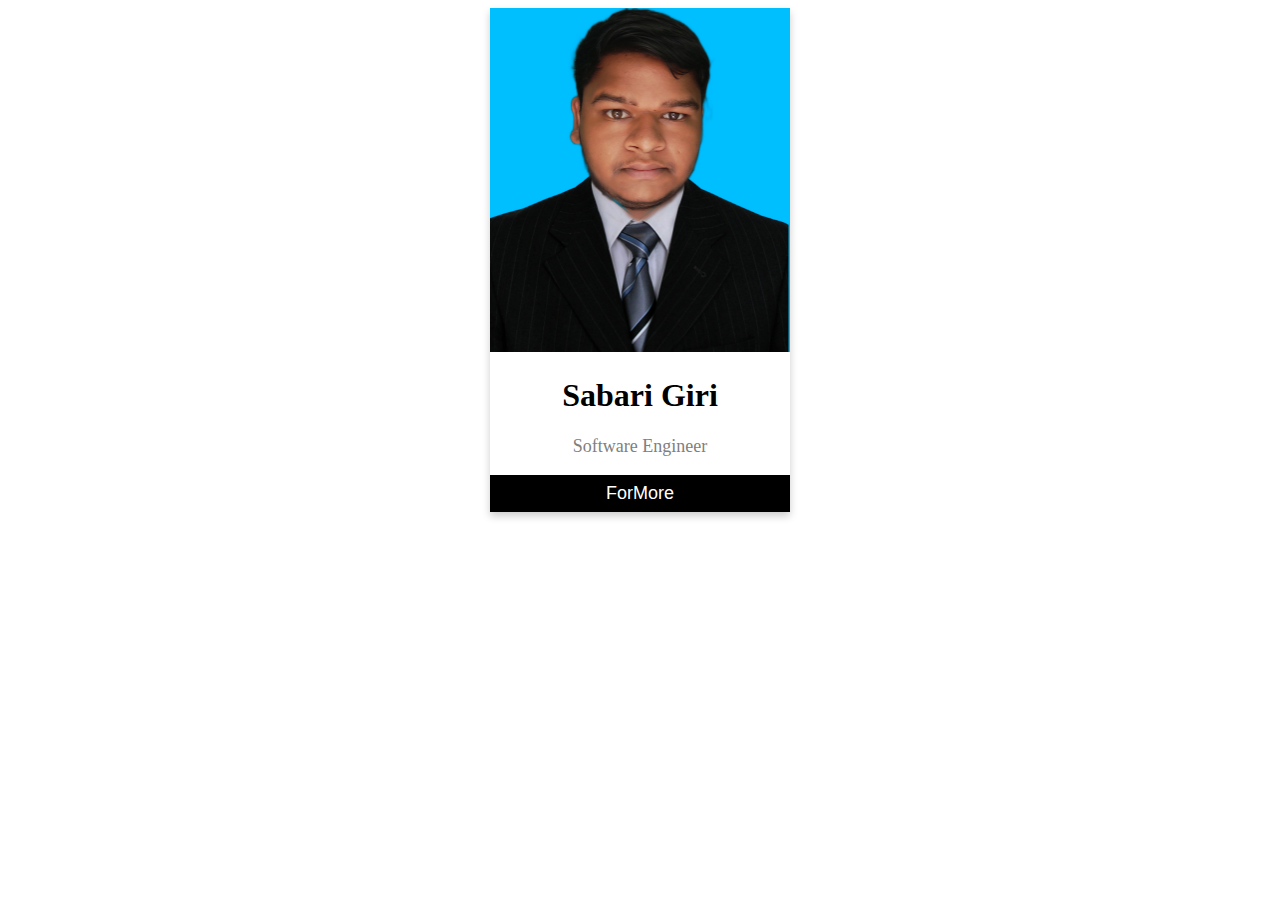
<file: Card task 2/index.html>
<!DOCTYPE html>
<html lang="en">
<head>
    <meta charset="UTF-8">
    <meta http-equiv="X-UA-Compatible" content="IE=edge">
    <meta name="viewport" content="width=device-width, initial-scale=1.0">
    <title>CardDesign</title>
</head>
<body>
    <link rel="stylesheet" href="style.css">

<div class="card">
  <img src="IMG.jpg" alt="name" style="width:100%">
  <h1>Sabari Giri</h1>
  <p class="title">Software Engineer</p>
  <p>
    <button onclick="location.href='https://portfoliosabucss.netlify.app';" value="For More"> ForMore </button>
        </p>
</div>
</body>
</html>
</file>
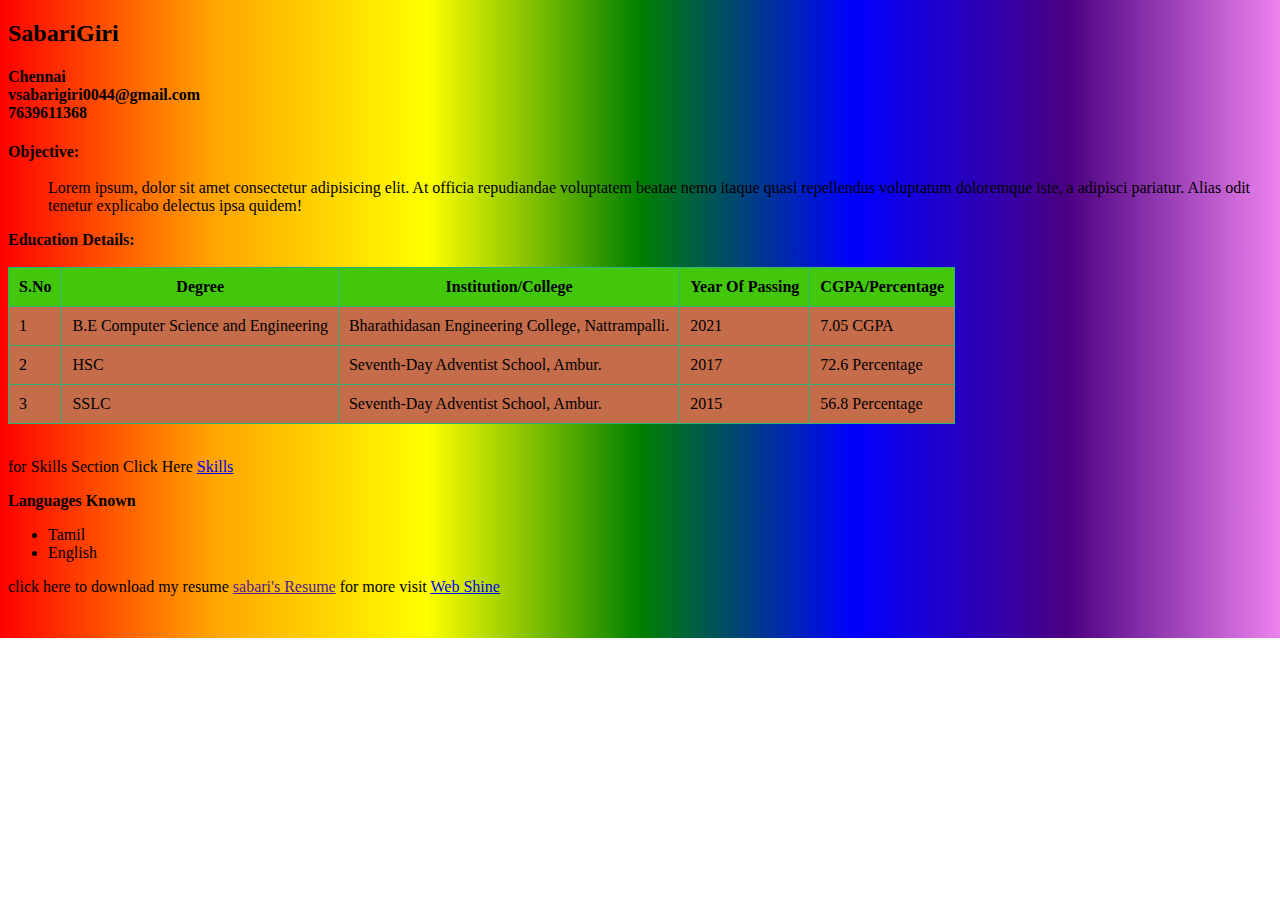
<file: portfolio_css task 2.1/index.html>
<!DOCTYPE html>
<html lang="en">
<head>
    <meta charset="UTF-8">
    <meta http-equiv="X-UA-Compatible" content="IE=edge">
    <meta name="viewport" content="width=device-width, initial-scale=1.0">
    <meta name="author" content="Sabari Giri">
    <meta name="description" content="SabariGiri's_Portfolio">
    <link rel="icon" href="logo.png">
    <title>SabariGiri's_Portfolio</title>
    <link rel="stylesheet" href="style.css">
    <a href="IMG.jpg"></a>
</head>
<body>
    <title>RESUME</title>
    <div>
        <h2>SabariGiri</h2>
        <h4> Chennai <br>
        vsabarigiri0044@gmail.com <br>
    7639611368</h4>

    </div>

    <div>
        <dl>
            <dt><b>Objective:</b></dt><br>
            <dd>Lorem ipsum, dolor sit amet consectetur adipisicing elit. At officia repudiandae voluptatem beatae nemo itaque quasi repellendus voluptatum doloremque iste, a adipisci pariatur. Alias odit tenetur explicabo delectus ipsa quidem!</dd>
        </dl>
    </div>

    <div>
        <dl>
            <dt><b>Education Details:</b></dt><br>
                <table style="border-collapse: collapse;" >
                        <tr>
                            <th>S.No</th>
                            <th>Degree</th>
                            <th>Institution/College</th>
                            <th>Year Of Passing</th>
                            <th>CGPA/Percentage</th>
                        </tr>
            
                        <tr>
                            <td>1</td>
                            <td>B.E Computer Science and Engineering</td>
                            <td>Bharathidasan Engineering College, Nattrampalli.</td>
                            <td>2021</td>
                            <td>7.05 CGPA</td>
                        </tr>
            
                        <tr>
                            <td>2</td>
                            <td>HSC</td>
                            <td>Seventh-Day Adventist School, Ambur.</td>
                            <td>2017</td>
                            <td>72.6 Percentage</td>
                        </tr>
            
                        <tr>
                            <td>3</td>
                            <td>SSLC</td>
                            <td>Seventh-Day Adventist School, Ambur.</td>
                            <td>2015</td>
                            <td>56.8 Percentage</td>
                        </tr>
                </table> <br>
        </dl>
    </div>

   <p> for Skills Section Click Here <a href="skills.html">Skills</a></p>
    <div>
        <dt><b>Languages Known</b></dt>
        <ul>
            <li>Tamil</li>
            <li>English</li>
        </ul>
    </div>
    <p>
        click here to download my resume <a href="" download="Sabari's Resume002.pdf">sabari's Resume</a>
         for more visit <a target="blank" href="https://webshineportal.netlify.app/"> Web Shine </a>
    
    </p>
        </form><br>
</body>
</html>
</file>
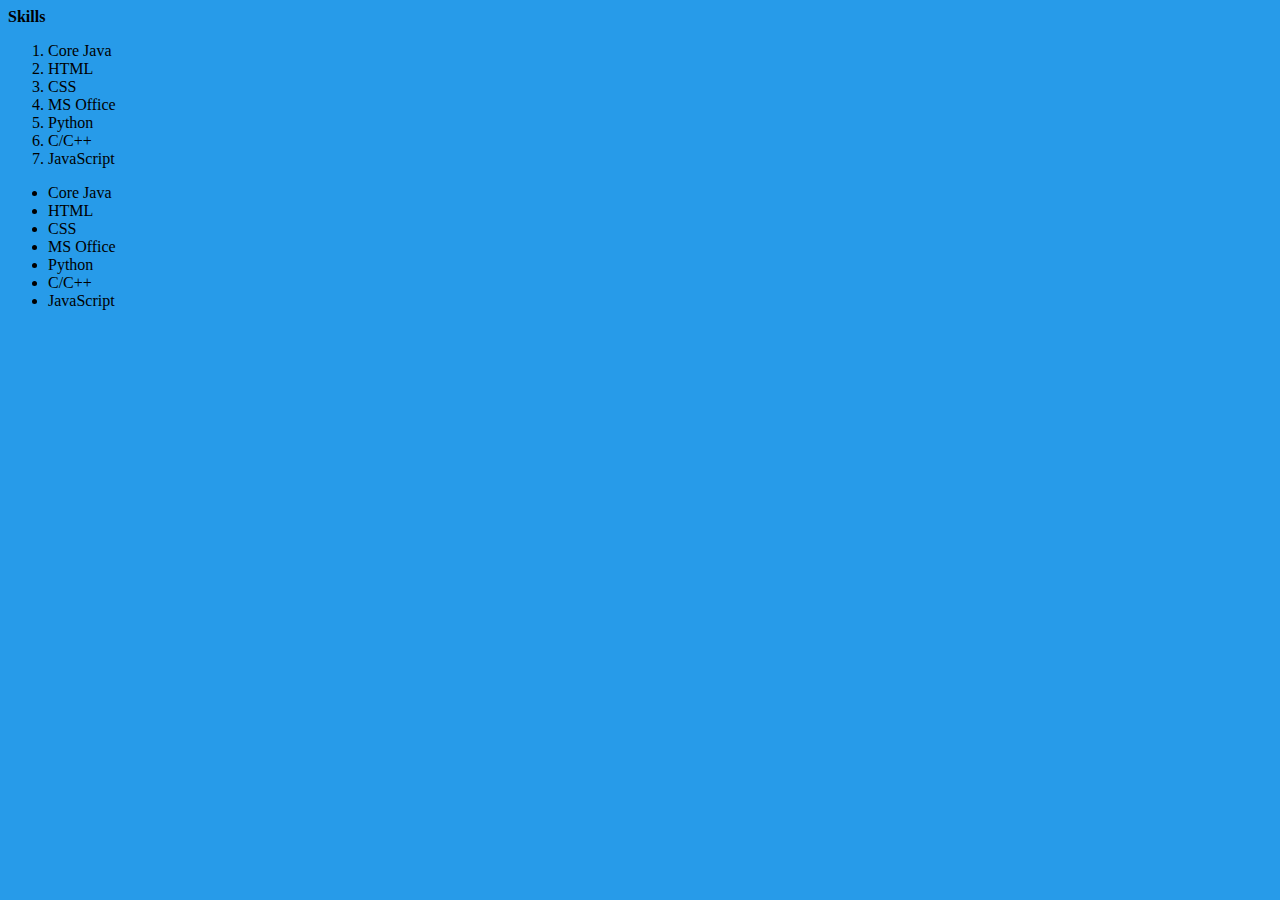
<file: Simple_portfolio task 1/skills.html>
<html lang="en">
<head>
    <meta charset="UTF-8">
    <meta http-equiv="X-UA-Compatible" content="IE=edge">
    <meta name="viewport" content="width=device-width, initial-scale=1.0">
    <title>Skills</title>
    <link rel="stylesheet" href="skills.css">
</head>
<body>

    <div>
        <dt><b>Skills</b></dt>
        <ol type="circle">
            <li>Core Java</li>
            <li>HTML</li>
            <li>CSS</li>
            <li>MS Office</li>
            <li>Python</li>
            <li>C/C++</li>
            <li>JavaScript</li>
        </ol>
        <ul type="dot">
            <li>Core Java</li>
            <li>HTML</li>
            <li>CSS</li>
            <li>MS Office</li>
            <li>Python</li>
            <li>C/C++</li>
            <li>JavaScript</li>
        </ul>
    </div>
</body>
</html>
</file>
<file: Card task 2/style.css>
.card {
    box-shadow: 0 4px 8px 0 rgba(0, 0, 0, 0.2);
    max-width: 300px;
    margin: auto;
    text-align: center;
  }
  
  .title {
    color: grey;
    font-size: 18px;
  }
  
  button {
    border: none;
    outline: 0;
    display: inline-block;
    padding: 8px;
    color: white;
    background-color: #000;
    text-align: center;
    cursor: pointer;
    width: 100%;
    font-size: 18px;
  }
  
  a {
    text-decoration: none;
    font-size: 22px;
    color: black;
  }
  
  button:hover, a:hover {
    opacity: 0.7;
  }
</file>
<file: portfolio_css task 2.1/style.css>
body {
    background-image:linear-gradient(to right, red,orange,yellow,green,blue,indigo,violet);
    background-repeat:no-repeat;
    background-size:cover;
}

table,
th,
td {
    border: 1px solid rgb(45, 178, 120);
}

tr td {
    padding: 10px;
    background-color: rgb(197, 108, 75);
}

th {
    padding: 10px;
    background-color: rgb(67, 199, 10);

}
</file>
<file: Simple_portfolio task 1/skills.css>
body {
    background-color: rgb(39, 155, 233);
    background-repeat:no-repeat;
    background-size:cover;
}
</file>
